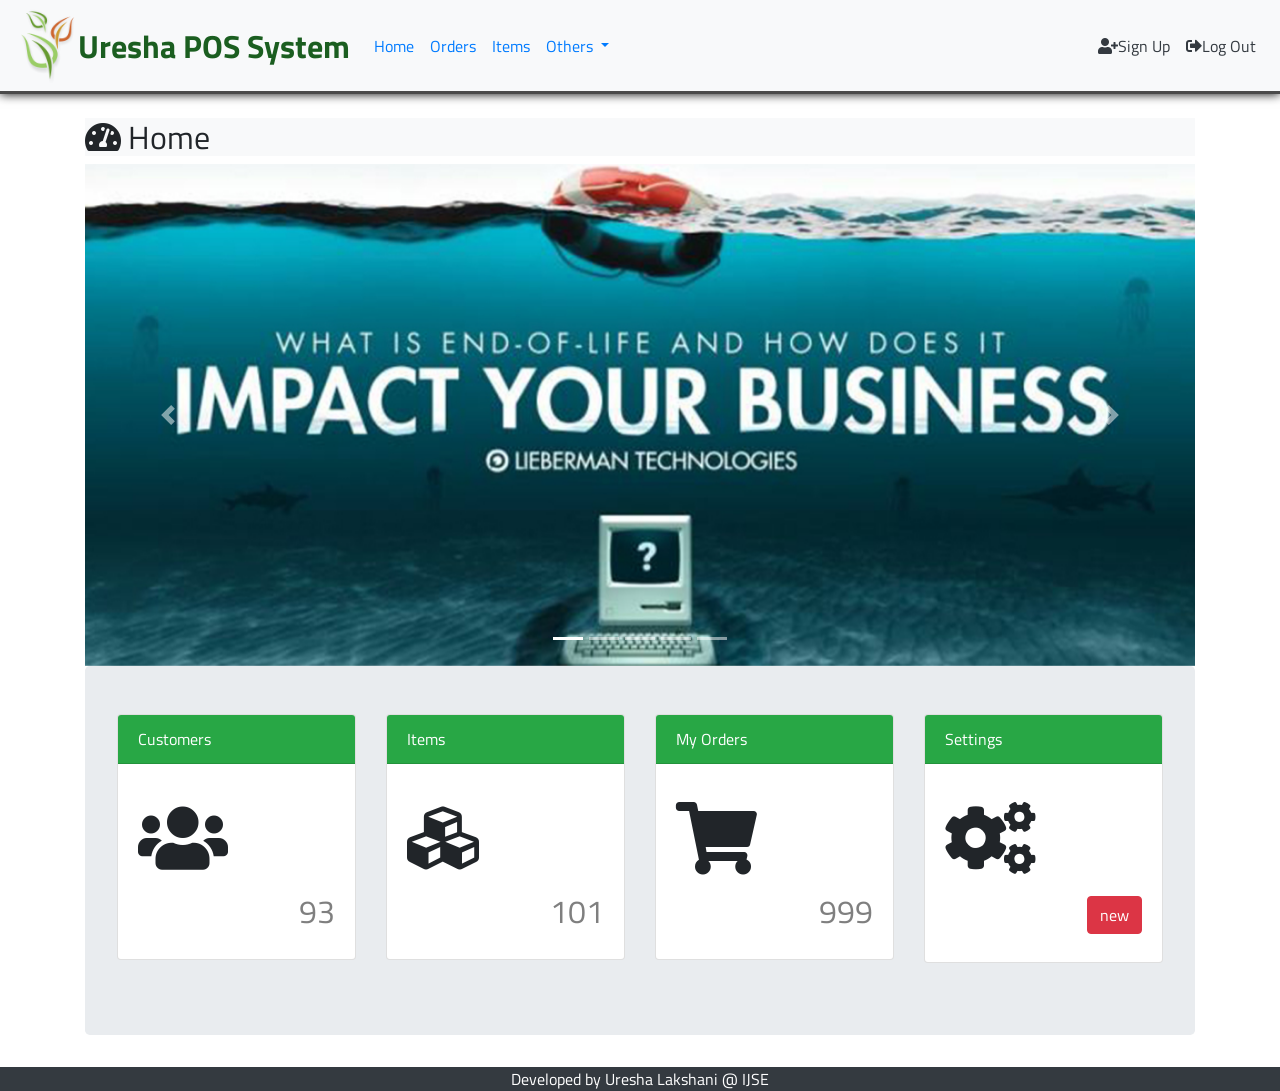
<file: index.html>
<!DOCTYPE html>
<html lang="en">
<head>
    <meta charset="UTF-8">
    <meta name="viewport" content="width=device-width, initial-scale=1, shrink-to-fit=no">
    <title>Uresha POS System</title>
    <link rel="stylesheet" href="css/styles.css">
    <link rel="stylesheet" href="css/bootstrap.min.css">
    <link rel="stylesheet" href="https://use.fontawesome.com/releases/v5.3.1/css/all.css"
          integrity="sha384-mzrmE5qonljUremFsqc01SB46JvROS7bZs3IO2EmfFsd15uHvIt+Y8vEf7N7fWAU" crossorigin="anonymous">
</head>
<body>

<!--Common Section Start-->
<nav id="nav-bar-main" class="navbar navbar-expand-md navbar-dark bg-light sticky-top w-100">
    <img class="float-left" height="75px" src="image/rsz_logo.png" alt="logo image">
    <a id="title-text" class="navbar-brand font-weight-bold " href="#">Uresha POS System</a>
    <button class="navbar-toggler bg-success" type="button" data-toggle="collapse"
            data-target="#navbarSupportedContent" aria-controls="navbarSupportedContent"
            aria-expanded="false" aria-label="Toggle navigation">
        <span class="navbar-toggler-icon"></span>
    </button>

    <div class="collapse navbar-collapse" id="navbarSupportedContent">
        <ul class="navbar-nav mr-auto" style="font-size: 1em">
            <li class="nav-item">
                <a class="nav-link text-primary" href="index.html">Home <span class="sr-only">(current)</span></a>
            </li>
            <li class="nav-item">
                <a class="nav-link text-primary" href="order.html">Orders</a>
            </li>
            <li class="nav-item">
                <a class="nav-link text-primary" href="item.html">Items</a>
            </li>
            <li class="nav-item dropdown">
                <a class="nav-link dropdown-toggle text-primary" href="#" id="navbarDropdown" role="button" data-toggle="dropdown" aria-haspopup="true" aria-expanded="false">
                    Others
                </a>
                <div class="dropdown-menu" aria-labelledby="navbarDropdown">
                    <a class="dropdown-item" href="customer.html">Customers</a>
                    <a class="dropdown-item" href="#">Employees</a>
                    <div class="dropdown-divider"></div>
                    <a class="dropdown-item" href="#">Settings</a>
                    <a class="dropdown-item" href="#">About</a>
                </div>
            </li>
        </ul>
        <div>
            <ul class="navbar-nav mr-auto">
                <li class="nav-item">
                    <a class="nav-link text-dark" href="#"><i class="fas fa-user-plus"></i>Sign Up</a>
                </li>
                <li class="nav-item">
                    <a class="nav-link text-dark" href="#"><i class="fas fa-sign-out-alt"></i>Log Out</a>
                </li>
            </ul>
        </div>
    </div>
</nav>

<div class="container mt-4">
    <!--main tile-->
        <div class="bg-light main-title">
            <h2><i class="fas fa-tachometer-alt"></i> Home</h2>
        </div>
    <!--slide show-->
    <div id="carouselExampleIndicators" class="carousel slide" data-ride="carousel">
        <ol class="carousel-indicators">
            <li data-target="#carouselExampleIndicators" data-slide-to="0" class="active"></li>
            <li data-target="#carouselExampleIndicators" data-slide-to="1"></li>
            <li data-target="#carouselExampleIndicators" data-slide-to="2"></li>
            <li data-target="#carouselExampleIndicators" data-slide-to="3"></li>
            <li data-target="#carouselExampleIndicators" data-slide-to="4"></li>
        </ol>
        <div class="carousel-inner">
            <div class="carousel-item active">
                <img src="image/slide-01.jpg" class="d-block w-100" alt="...">
            </div>
            <div class="carousel-item">
                <img src="image/slide-02.jpg" class="d-block w-100" alt="...">
            </div>
            <div class="carousel-item">
                <img src="image/slide-03.jpg" class="d-block w-100" alt="...">
            </div>
            <div class="carousel-item">
                <img src="image/slide-04.jpg" class="d-block w-100" alt="...">
            </div>
            <div class="carousel-item">
                <img src="image/slide-05.jpg" class="d-block w-100" alt="...">
            </div>
        </div>
        <a class="carousel-control-prev" href="#carouselExampleIndicators" role="button" data-slide="prev">
            <span class="carousel-control-prev-icon" aria-hidden="true"></span>
            <span class="sr-only">Previous</span>
        </a>
        <a class="carousel-control-next" href="#carouselExampleIndicators" role="button" data-slide="next">
            <span class="carousel-control-next-icon" aria-hidden="true"></span>
            <span class="sr-only">Next</span>
        </a>
    </div>
    <!--dashbord tiles-->
    <div class="jumbotron pt-md-5">
        <div id="home-tiles">
            <div class="row ">
                <div class="col-lg-6 col-xl-3 mb-2">
                    <div class="card">
                        <div class="card-header bg-success">Customers</div>
                            <div class="card-body">
                                <div class="dash-tile-icon"><i class="fas fa-users"></i></div>
                                <div class="dash-tile-text text-right text-black-50"><h2>93</h2></div>
                            </div>
                        </div>
                    </div>
                <div class="col-lg-6 col-xl-3 mb-2">
                    <div class="card">
                        <div class="card-header bg-success">Items</div>
                        <div class="card-body">
                            <div class="dash-tile-icon"><i class="fas fa-cubes"></i></div>
                            <div class="dash-tile-text text-right text-black-50"><h2>101</h2></div>
                        </div>
                    </div>
                </div>
                <div class="col-lg-6 col-xl-3 mb-2">
                    <div class="card">
                        <div class="card-header bg-success">My Orders</div>
                        <div class="card-body">
                            <div class="dash-tile-icon"><i class="fas fa-shopping-cart"></i></div>
                            <div class="dash-tile-text text-right text-black-50"><h2>999</h2></div>
                        </div>
                    </div>
                </div>
                <div class="col-lg-6 col-xl-3 mb-2">
                    <div class="card">
                        <div class="card-header bg-success">Settings</div>
                        <div class="card-body">
                            <div class="dash-tile-icon" style=""><i class="fas fa-cogs"></i></div>
                            <div class="dash-tile-text text-right text-black-50"><h2><button class="btn btn-danger">new</button></h2></div>
                        </div>
                    </div>
                </div>
            </div>
        </div>
    </div>
</div>
<!--footer-->
<div class="footer-text btn-dark text-center">Developed by Uresha Lakshani @ IJSE</div>


<script type="application/javascript" src="js/jquery-3.4.1.min.js"></script>
<script type="application/javascript" src="js/bootstrap.min.js"></script>
</body>
</html>
</file>
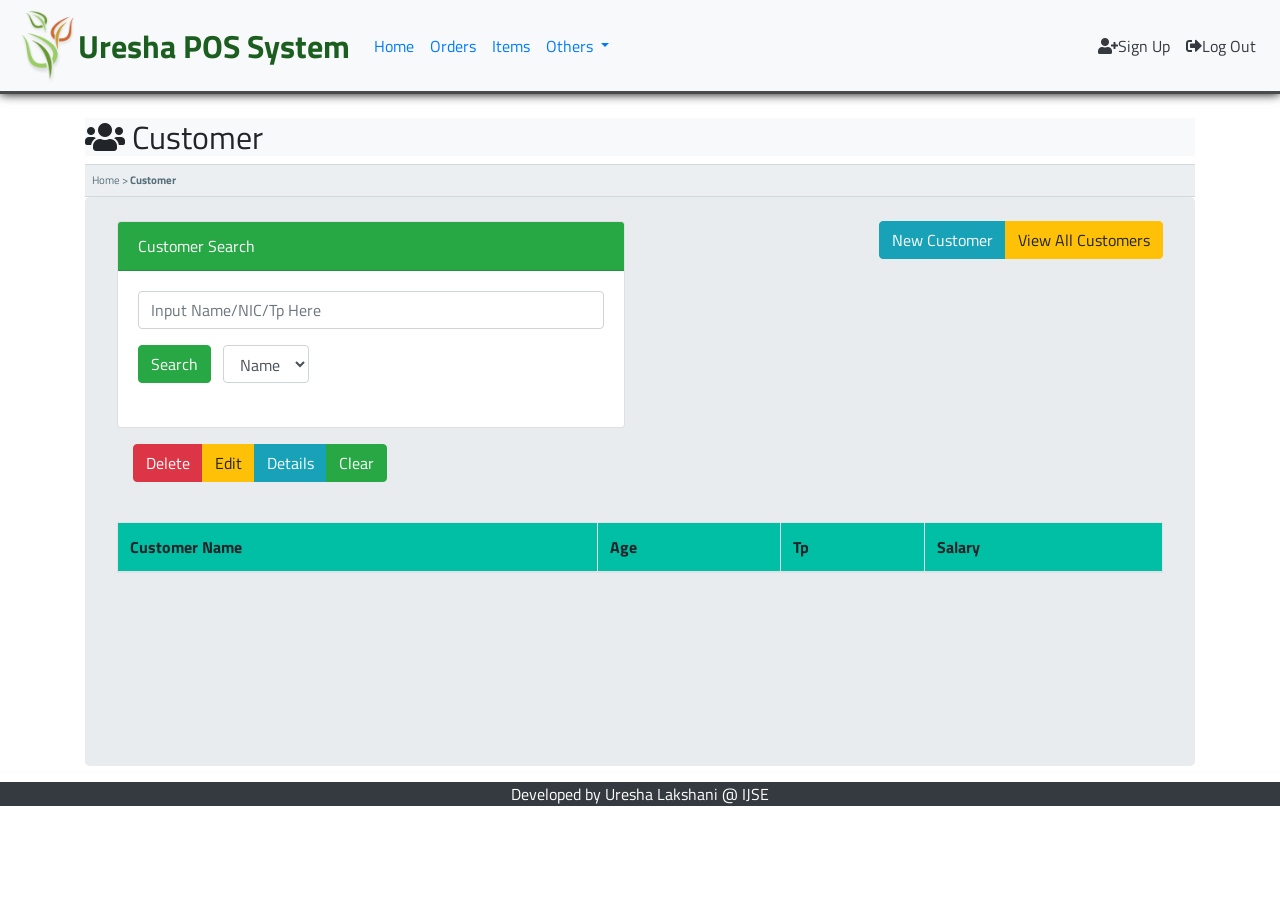
<file: customer.html>
<!DOCTYPE html>
<html lang="en">
<head>
    <meta charset="UTF-8">
    <meta name="viewport" content="width=device-width, initial-scale=1, shrink-to-fit=no">
    <title>Uresha POS System</title>
    <link rel="icon" type="image/x-icon" href="img/favicon.png">
    <link rel="stylesheet" href="css/styles.css">
    <link rel="stylesheet" href="css/bootstrap.min.css">
    <link rel="stylesheet" href="https://use.fontawesome.com/releases/v5.3.1/css/all.css"
          integrity="sha384-mzrmE5qonljUremFsqc01SB46JvROS7bZs3IO2EmfFsd15uHvIt+Y8vEf7N7fWAU" crossorigin="anonymous">
</head>
<body>

<!--Common Section Start-->
<nav id="nav-bar-main" class="navbar navbar-expand-md navbar-dark bg-light sticky-top w-100">
    <img class="float-left" height="75px" src="image/rsz_logo.png" alt="logo image">
    <a id="title-text" class="navbar-brand font-weight-bold " href="#">Uresha POS System</a>
    <button class="navbar-toggler bg-success" type="button" data-toggle="collapse"
            data-target="#navbarSupportedContent" aria-controls="navbarSupportedContent"
            aria-expanded="false" aria-label="Toggle navigation">
        <span class="navbar-toggler-icon"></span>
    </button>

    <div class="collapse navbar-collapse" id="navbarSupportedContent">
        <ul class="navbar-nav mr-auto" style="font-size: 1em">
            <li class="nav-item">
                <a class="nav-link text-primary" href="index.html">Home </a>
            </li>
            <li class="nav-item">
                <a class="nav-link text-primary" href="order.html">Orders </a>
            </li>
            <li class="nav-item">
                <a class="nav-link text-primary" href="item.html">Items <span class="sr-only">(current)</span></a>
            </li>
            <li class="nav-item dropdown">
                <a class="nav-link dropdown-toggle text-primary" href="#" id="navbarDropdown" role="button" data-toggle="dropdown" aria-haspopup="true" aria-expanded="false">
                    Others
                </a>
                <div class="dropdown-menu" aria-labelledby="navbarDropdown">
                    <a class="dropdown-item" href="customer.html">Customers</a>
                    <a class="dropdown-item" href="#">Employees</a>
                    <div class="dropdown-divider"></div>
                    <a class="dropdown-item" href="#">Settings</a>
                    <a class="dropdown-item" href="#">About</a>
                </div>
            </li>
        </ul>
        <div>
            <ul class="navbar-nav mr-auto">
                <li class="nav-item">
                    <a class="nav-link text-dark" href="#"><i class="fas fa-user-plus"></i>Sign Up</a>
                </li>
                <li class="nav-item">
                    <a class="nav-link text-dark" href="#"><i class="fas fa-sign-out-alt"></i>Log Out</a>
                </li>
            </ul>
        </div>
    </div>
</nav>
<!----------------------->
<div class="container mt-4">
    <!--main tile-->
    <div class="bg-light main-title mb-0">
        <h2><i class="fas fa-users"></i> Customer</h2>
    </div>
    <div class="front-nav-bar ">
        Home > <b>Customer</b>
    </div>

    <div class="jumbotron pt-4 mb-3">
        <div class="row">
            <div class="col-lg-6">
                <div class="card">
                    <div class="card-header bg-success">Customer Search</div>
                    <div class="card-body">
                        <div class="form-group">
                            <input type="text" class="form-control" placeholder="Input Name/NIC/Tp Here">
                        </div>
                        <div class="form-group form-inline">
                            <button class="btn btn-success mb-2">Search</button>
                            &nbsp;&nbsp;&nbsp;
                            <select class="form-control mb-2">
                                <option>Name</option>
                                <option>NIC</option>
                                <option>Tp</option>
                            </select>
                        </div>
                    </div>
                </div>
                <div class="form-action-buttons m-3">
                    <div class="btn-group">
                        <button type="button" class="btn btn-danger">Delete</button>
                        <button type="button" class="btn btn-warning">Edit</button>
                        <button type="button" class="btn btn-info">Details</button>
                        <button type="button" class="btn btn-success">Clear</button>
                    </div>
                </div>
            </div>
            <div class="col-lg-6 menu-button-group">
                <div class="center-on-lg">
                    <div class="btn-group float-right mt-lg-0 mb-3">
                        <button type="button" class="btn btn-info" data-toggle="modal" data-target="#myModal">New Customer</button>
                        <button type="button" class="btn btn-warning">View All Customers</button>
                    </div>
                </div>
            </div>

            <!--new customer adding-->
            <div class="modal fade" id="myModal" role="dialog">
                <div class="modal-dialog" role="document">

                    <!-- Modal content-->
                    <div class="modal-content">
                        <div class="modal-header bg-success">
                            <h4 class="modal-title">New Customer</h4>
                            <button type="button" class="close" data-dismiss="modal">&times;</button>
                        </div>
                        <div class="modal-body">
                            <div class="form-group ">
                                <label for="name">Customer Name :</label>
                                <input id="cusTxt" type="text" class="form-control">
                                <label for="name">Age :</label>
                                <input id="AgeTxt" type="text" class="form-control">
                                <label for="name">Tp :</label>
                                <input id="txtTP" type="text" class="form-control">
                                <label for="name">salary :</label>
                                <input id="SalaryTxt" type="text" class="form-control">
                            </div>
                        </div>
                        <div class="modal-footer">
                            <button type="button" onclick="customerAdd()" class="btn btn-danger">Save</button>
                            <button type="button" class="btn btn-info" data-dismiss="modal">Close</button>
                        </div>
                    </div>

                </div>
            </div>

            <!--table-->
            <div class="col-md-12 mt-4" style="height:180px; overflow-y: scroll">
            <table class="table table-bordered">
                <thead style="background: #00bfa5">
                <tr>
                    <th>Customer Name</th>
                    <th>Age</th>
                    <th>Tp</th>
                    <th>Salary</th>
                </tr>
                </thead>
                <tbody class="bg-light">

                </tbody>
            </table>
            </div>
            <!---->
        </div>
    </div>
</div>
<!--footer-->
<div class="footer-text btn-dark text-center">Developed by Uresha Lakshani @ IJSE</div>

<script type="application/javascript" src="js/jquery-3.4.1.min.js"></script>
<script type="application/javascript" src="js/bootstrap.min.js"></script>
</body>
</html>
</file>
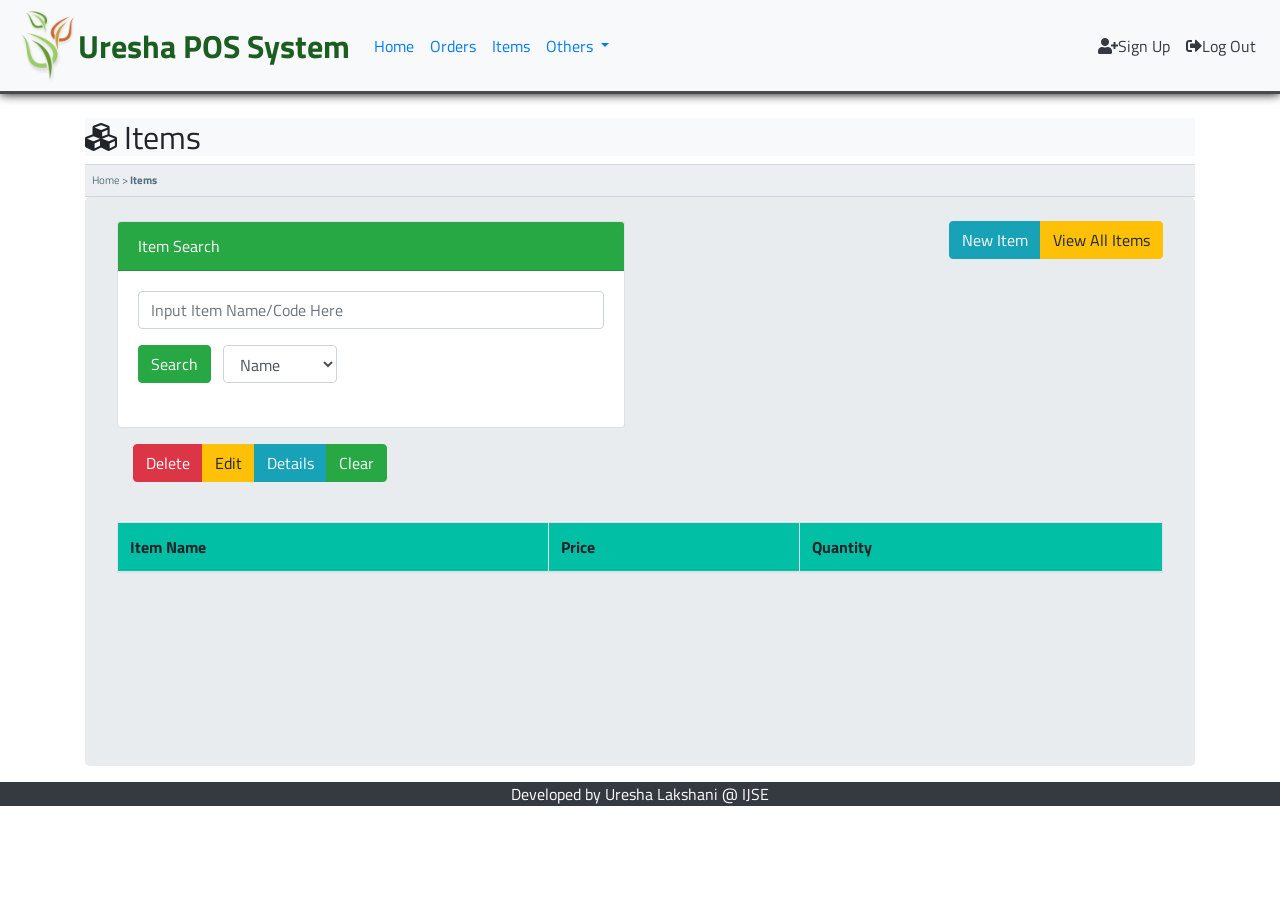
<file: item.html>
<!DOCTYPE html>
<html lang="en">
<head>
    <meta charset="UTF-8">
    <meta name="viewport" content="width=device-width, initial-scale=1, shrink-to-fit=no">
    <title>Uresha POS System</title>
    <link rel="icon" type="image/x-icon" href="img/favicon.png">
    <link rel="stylesheet" href="css/styles.css">
    <link rel="stylesheet" href="css/bootstrap.min.css">
    <link rel="stylesheet" href="https://use.fontawesome.com/releases/v5.3.1/css/all.css"
          integrity="sha384-mzrmE5qonljUremFsqc01SB46JvROS7bZs3IO2EmfFsd15uHvIt+Y8vEf7N7fWAU" crossorigin="anonymous">
</head>
<body>

<!--Common Section Start-->
<nav id="nav-bar-main" class="navbar navbar-expand-md navbar-dark bg-light sticky-top w-100">
    <img class="float-left" height="75px" src="image/rsz_logo.png" alt="logo image">
    <a id="title-text" class="navbar-brand font-weight-bold " href="#">Uresha POS System</a>
    <button class="navbar-toggler bg-success" type="button" data-toggle="collapse"
            data-target="#navbarSupportedContent" aria-controls="navbarSupportedContent"
            aria-expanded="false" aria-label="Toggle navigation">
        <span class="navbar-toggler-icon"></span>
    </button>

    <div class="collapse navbar-collapse" id="navbarSupportedContent">
        <ul class="navbar-nav mr-auto" style="font-size: 1em">
            <li class="nav-item">
                <a class="nav-link text-primary" href="index.html">Home </a>
            </li>
            <li class="nav-item">
                <a class="nav-link text-primary" href="order.html">Orders </a>
            </li>
            <li class="nav-item">
                <a class="nav-link text-primary" href="item.html">Items <span class="sr-only">(current)</span></a>
            </li>
            <li class="nav-item dropdown">
                <a class="nav-link dropdown-toggle text-primary" href="#" id="navbarDropdown" role="button" data-toggle="dropdown" aria-haspopup="true" aria-expanded="false">
                    Others
                </a>
                <div class="dropdown-menu" aria-labelledby="navbarDropdown">
                    <a class="dropdown-item" href="customer.html">Customers</a>
                    <a class="dropdown-item" href="#">Employees</a>
                    <div class="dropdown-divider"></div>
                    <a class="dropdown-item" href="#">Settings</a>
                    <a class="dropdown-item" href="#">About</a>
                </div>
            </li>
        </ul>
        <div>
            <ul class="navbar-nav mr-auto">
                <li class="nav-item">
                    <a class="nav-link text-dark" href="#"><i class="fas fa-user-plus"></i>Sign Up</a>
                </li>
                <li class="nav-item">
                    <a class="nav-link text-dark" href="#"><i class="fas fa-sign-out-alt"></i>Log Out</a>
                </li>
            </ul>
        </div>
    </div>
</nav>
<!----------------------->
<div class="container mt-4">
    <!--main tile-->
    <div class="bg-light main-title mb-0">
        <h2><i class="fas fa-cubes"></i> Items</h2>
    </div>
    <div class="front-nav-bar ">
        Home > <b>Items</b>
    </div>

    <div class="jumbotron pt-4 mb-3">
        <div class="row">
            <div class="col-lg-6">
                <div class="card">
                    <div class="card-header bg-success">Item Search</div>
                    <div class="card-body">
                        <div class="form-group">
                            <input type="text" class="form-control" placeholder="Input Item Name/Code Here">
                        </div>
                        <div class="form-group form-inline">
                            <button class="btn btn-success mb-2">Search</button>
                            &nbsp;&nbsp;&nbsp;
                            <select class="form-control mb-2">
                                <option>Name</option>
                                <option>Item Code</option>
                            </select>
                        </div>
                    </div>
                </div>
                <div class="form-action-buttons m-3">
                    <div class="btn-group">
                        <button type="button" class="btn btn-danger">Delete</button>
                        <button type="button" class="btn btn-warning">Edit</button>
                        <button type="button" class="btn btn-info">Details</button>
                        <button type="button" class="btn btn-success">Clear</button>
                    </div>
                </div>
            </div>
            <div class="col-lg-6 menu-button-group">
                <div class="center-on-lg">
                    <div class="btn-group float-right mt-lg-0 mb-3">
                        <button type="button" class="btn btn-info" data-toggle="modal" data-target="#myModal">New Item</button>
                        <button type="button" class="btn btn-warning">View All Items</button>
                    </div>
                </div>
            </div>

            <!--new customer adding-->
            <div class="modal fade" id="myModal" role="dialog">
                <div class="modal-dialog" role="document">

                    <!-- Modal content-->
                    <div class="modal-content">
                        <div class="modal-header bg-success">
                            <h4 class="modal-title">New Item</h4>
                            <button type="button" class="close" data-dismiss="modal">&times;</button>
                        </div>
                        <div class="modal-body">
                            <div class="form-group ">
                                <label for="name">Item Name :</label>
                                <input id="cusTxt" type="text" class="form-control">
                                <label for="name">Item Price :</label>
                                <input id="AgeTxt" type="text" class="form-control">
                                <label for="name">Item Quantity :</label>
                                <input id="txtTP" type="text" class="form-control">
                            </div>
                        </div>
                        <div class="modal-footer">
                            <button type="button" onclick="customerAdd()" class="btn btn-danger">Save</button>
                            <button type="button" class="btn btn-info" data-dismiss="modal">Close</button>
                        </div>
                    </div>

                </div>
            </div>

            <!--table-->
            <div class="col-md-12 mt-4" style="height:180px; overflow-y: scroll">
            <table class="table table-bordered">
                <thead style="background: #00bfa5">
                <tr>
                    <th>Item Name</th>
                    <th>Price</th>
                    <th>Quantity</th>
                </tr>
                </thead>
                <tbody class="bg-light">

                </tbody>
            </table>
            </div>
            <!---->
        </div>
    </div>
</div>
<!--footer-->
<div class="footer-text btn-dark text-center">Developed by Uresha Lakshani @ IJSE</div>

<script type="application/javascript" src="js/jquery-3.4.1.min.js"></script>
<script type="application/javascript" src="js/bootstrap.min.js"></script>
</body>
</html>
</file>
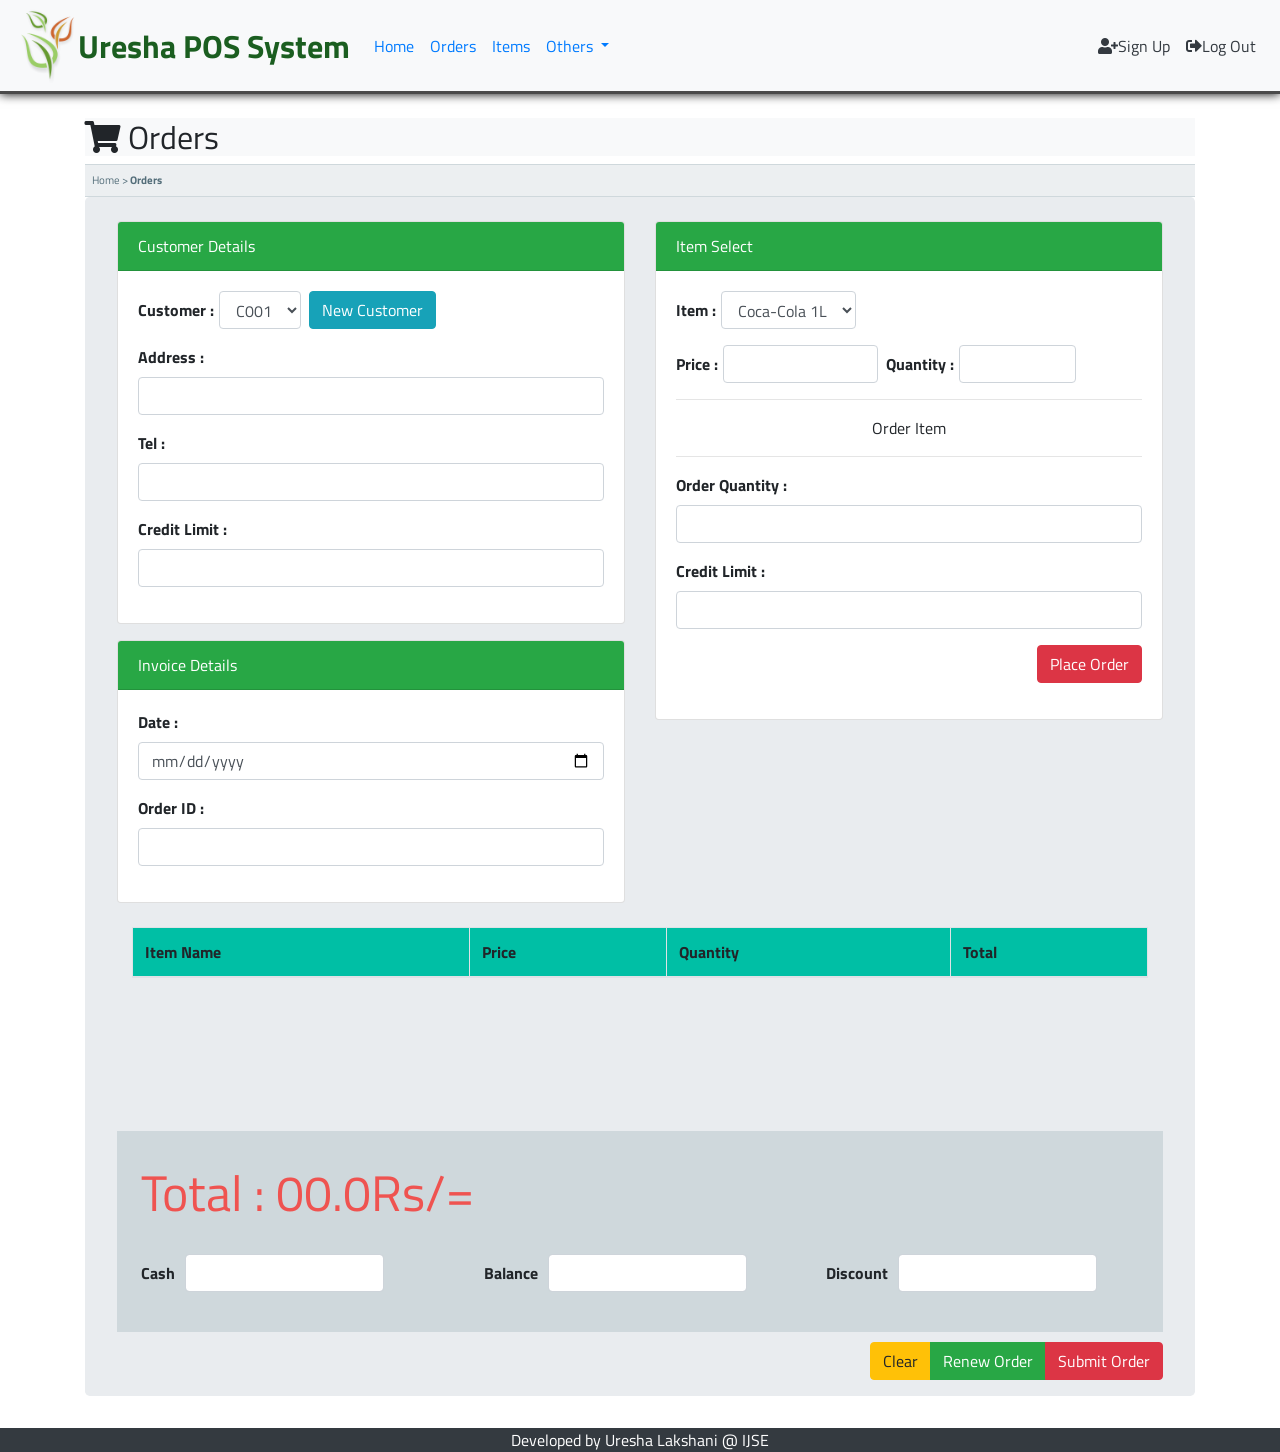
<file: order.html>
<!DOCTYPE html>
<html lang="en">
<head>
    <meta charset="UTF-8">
    <meta name="viewport" content="width=device-width, initial-scale=1, shrink-to-fit=no">
    <title>Uresha POS System</title>
    <link rel="icon" type="image/x-icon" href="img/favicon.png">
    <link rel="stylesheet" href="css/styles.css">
    <link rel="stylesheet" href="css/bootstrap.min.css">
    <link rel="stylesheet" href="https://use.fontawesome.com/releases/v5.3.1/css/all.css"
          integrity="sha384-mzrmE5qonljUremFsqc01SB46JvROS7bZs3IO2EmfFsd15uHvIt+Y8vEf7N7fWAU" crossorigin="anonymous">
</head>
<body>

<!--Common Section Start-->
<nav id="nav-bar-main" class="navbar navbar-expand-md navbar-dark bg-light sticky-top w-100">
    <img class="float-left" height="75px" src="image/rsz_logo.png" alt="logo image">
    <a id="title-text" class="navbar-brand font-weight-bold " href="#">Uresha POS System</a>
    <button class="navbar-toggler bg-success" type="button" data-toggle="collapse"
            data-target="#navbarSupportedContent" aria-controls="navbarSupportedContent"
            aria-expanded="false" aria-label="Toggle navigation">
        <span class="navbar-toggler-icon"></span>
    </button>

    <div class="collapse navbar-collapse" id="navbarSupportedContent">
        <ul class="navbar-nav mr-auto" style="font-size: 1em">
            <li class="nav-item">
                <a class="nav-link text-primary" href="index.html">Home </a>
            </li>
            <li class="nav-item">
                <a class="nav-link text-primary" href="order.html">Orders <span class="sr-only">(current)</span></a>
            </li>
            <li class="nav-item">
                <a class="nav-link text-primary" href="item.html">Items</a>
            </li>
            <li class="nav-item dropdown">
                <a class="nav-link dropdown-toggle text-primary" href="#" id="navbarDropdown" role="button" data-toggle="dropdown" aria-haspopup="true" aria-expanded="false">
                    Others
                </a>
                <div class="dropdown-menu" aria-labelledby="navbarDropdown">
                    <a class="dropdown-item" href="customer.html">Customers</a>
                    <a class="dropdown-item" href="#">Employees</a>
                    <div class="dropdown-divider"></div>
                    <a class="dropdown-item" href="#">Settings</a>
                    <a class="dropdown-item" href="#">About</a>
                </div>
            </li>
        </ul>
        <div>
            <ul class="navbar-nav mr-auto">
                <li class="nav-item">
                    <a class="nav-link text-dark" href="#"><i class="fas fa-user-plus"></i>Sign Up</a>
                </li>
                <li class="nav-item">
                    <a class="nav-link text-dark" href="#"><i class="fas fa-sign-out-alt"></i>Log Out</a>
                </li>
            </ul>
        </div>
    </div>
</nav>
<!----------------------->
<div class="container mt-4">
    <!--main tile-->
    <div class="bg-light main-title mb-0">
        <h2><i class="fas fa-shopping-cart"></i> Orders</h2>
    </div>
    <div class="front-nav-bar ">
        Home > <b>Orders</b>
    </div>

    <div class="jumbotron pt-4">
        <div class="row">
            <div class="col-lg-6">
                <div class="card mb-3">
                    <div class="card-header bg-success">Customer Details</div>
                    <div class="card-body">
                        <form>
                            <div class="form-group form-inline">
                                <label>Customer :</label>
                                <select class="form-control col-12 col-xl-auto">
                                    <option>C001</option>
                                    <option>C002</option>
                                    <option>C003</option>
                                    <option>C004</option>
                                    <option>C005</option>
                                </select>
                                <button class="btn btn-info col-12 col-xl-auto mt-2 mt-xl-0 ml-0 ml-xl-2">New Customer</button>
                            </div>
                            <div class="form-group">
                                <label>Address :</label>
                                <input type="text" class="form-control">
                            </div>
                            <div class="form-group">
                                <label>Tel :</label>
                                <input type="text" class="form-control">
                            </div>
                            <div class="form-group">
                                <label>Credit Limit :</label>
                                <input type="text" class="form-control">
                            </div>
                        </form>
                    </div>
                </div>
                <div class="card">
                    <div class="card-header bg-success">Invoice Details</div>
                    <div class="card-body">
                        <form>
                            <div class="form-group">
                                <label>Date :</label>
                                <input type="date" class="form-control">
                            </div>
                            <div class="form-group">
                                <label>Order ID :</label>
                                <input type="text" class="form-control">
                            </div>
                        </form>
                    </div>
                </div>
            </div>
            <div class="col-lg-6 mt-lg-0 mt-3">
                <div class="card">
                    <div class="card-header bg-success">Item Select</div>
                    <div class="card-body">
                        <form>
                            <div class="form-group form-inline">
                                <label>Item :</label>
                                <select class="form-control">
                                    <option>Coca-Cola 1L</option>
                                    <option>Surf XL 500g</option>
                                </select>
                            </div>
                            <div class="form-group form-inline">
                                <label>Price :</label>
                                <input type="text" class="form-control col-12 col-xl-4">
                                <label class="mt-3 mt-xl-0 ml-0 ml-xl-2">Quantity :</label>
                                <input type="text" class="form-control col-12 col-xl-3">
                            </div>
                            <hr>
                            <div class="text-center">Order Item</div>
                            <hr>
                            <div class="form-group">
                                <label>Order Quantity :</label>
                                <input type="text" class="form-control">
                            </div>
                            <div class="form-group">
                                <label>Credit Limit :</label>
                                <input type="text" class="form-control">
                            </div>
                            <div class="form-group text-right">
                                <button class="btn btn-danger col-12 col-sm-auto">Place Order</button>
                            </div>
                        </form>
                    </div>
                </div>
            </div>
        </div>
        <!--order table-->
        <div class="col-md-12 mt-4" style="height:180px; overflow-y: scroll">
        <table class="table table-bordered">
            <thead style="background: #00bfa5">
            <tr>
                <th>Item Name</th>
                <th>Price</th>
                <th>Quantity</th>
                <th>Total</th>
            </tr>
            </thead>
            <tbody class="bg-light">

            </tbody>
        </table>
        </div>
        <!---------->
        <section class="content-box-2 p-4 mt-4">
            <span id="total-text">Total : 00.0Rs/=</span>
            <br><br>
            <div class="row">
                <div class="col-lg-4">
                    <div class="form-group form-inline">
                        <label>Cash</label>
                        <input type="text" class="form-control col-12 col-lg-auto">
                    </div>
                </div>
                <div class="col-lg-4">
                    <div class="form-group form-inline">
                        <label>Balance</label>
                        <input type="text" class="form-control col-12 col-lg-auto">
                    </div>
                </div>
                <div class="col-lg-4">
                    <div class="form-group form-inline">
                        <label>Discount</label>
                        <input type="text" class="form-control col-12 col-lg-auto">
                    </div>
                </div>
            </div>
        </section>

        <div class="menu-button-group float-right" style="margin-top: 10px;">
            <div class="center-on-lg">
                <div class="btn-group">
                    <button type="button" class="btn btn-warning">Clear</button>
                    <button type="button" class="btn btn-success">Renew Order</button>
                    <button type="button" class="btn btn-danger">Submit Order</button>
                </div>
            </div>
        </div>

    </div>
</div>

<!--footer-->
<div class="footer-text btn-dark text-center">Developed by Uresha Lakshani @ IJSE</div>

<script type="application/javascript" src="js/jquery-3.4.1.min.js"></script>
<script type="application/javascript" src="js/bootstrap.min.js"></script>
</body>
</html>
</file>
<file: css/styles.css>
@import url('https://fonts.googleapis.com/css?family=Titillium+Web');
@import url('https://fonts.googleapis.com/css?family=Anton');

*{
    font-family: 'Titillium Web', sans-serif;
}
#title-text{
    color: #1b5e20;
    font-size: 2em;
}
#title-text:hover{
    color: #00695c;
}

#nav-bar-main{
    z-index: 1;
    background-color: rgba(255,255,255,0.8);
    border-bottom: rgba(0,0,0,0.7) solid 3px;
    box-shadow: black 0 0 10px;
}
.card-header{
    color: white !important;
}
.dash-tile-icon{
    font-size: 4.5em;
}
/**/
section.mainTitle label:first-child{
    font-size: 25px;
    font-weight: bolder;
    margin-right: 5px;
}
section.mainTitle label:last-child{
    color: #78909c;
}
.front-nav-bar{
    background-color: #eceff1;
    font-size: 0.7em;
    color: #546e7a;
    padding: 7px;
    border-top: #cfd8dc solid 1px;
    border-bottom: #cfd8dc solid 1px;
}
div.form-group label{
    font-weight: bold;
    margin-right: 5px;
}

.content-box-2{
    background-color: #cfd8dc;
    padding: 40px;
}
#total-text{
    color: #ef5350;
    font-size: 50px;
}
section.content-box-2 label{
    font-weight: bold;
    margin-right: 10px;
}
</file>
